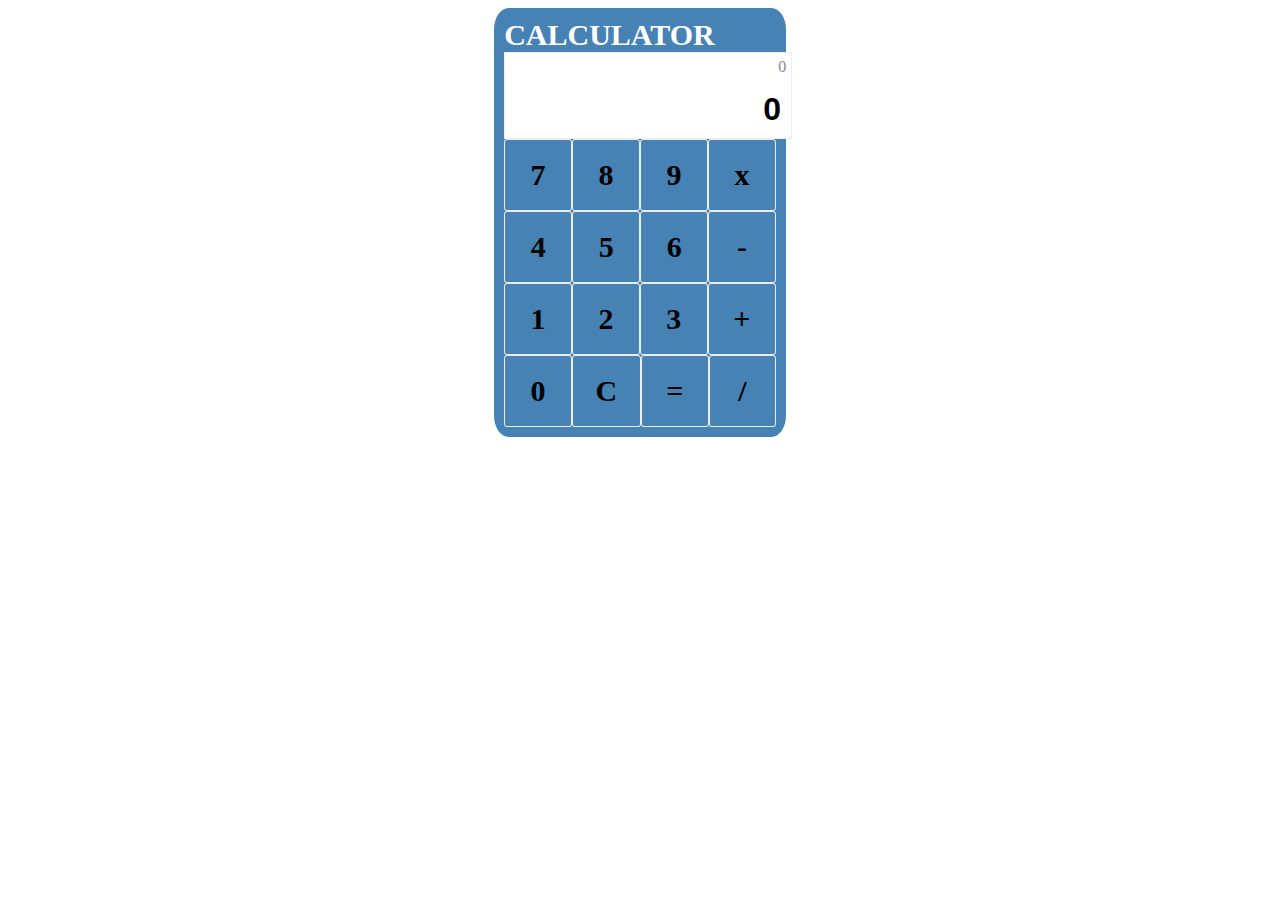
<file: Calculator/index.html>
<!DOCTYPE html>
<html lang="en">
<head>
	<meta charset="UTF-8">
	<title>Calculator</title>
	<link rel="stylesheet" type="text/css" href="css/app.css">
	<script type="text/javascript" src="js/app.js"></script>
<body>
	<div class="pgbackground">
		<label id="heading">CALCULATOR</label>
		<div id="main">
			<div class="row inputCal" >
				<label id="displayLbl">0</label>
				<input id="calInpt" value="0" type="text"  placeholder="0" />
			</div>
			<div class="row">
				<span class="cell" onclick="operandPressed(this);return false;">7</span>
				<span class="cell" onclick="operandPressed(this);return false;">8</span>
				<span class="cell" onclick="operandPressed(this);return false;">9</span>
				<span class="cell" onclick="operatorPressed(this);return false;">x</span>
			</div>
			<div class="row">
				<span class="cell" onclick="operandPressed(this);return false;">4</span>
				<span class="cell" onclick="operandPressed(this);return false;">5</span>
				<span class="cell" onclick="operandPressed(this);return false;">6</span>
				<span class="cell" onclick="operatorPressed(this);return false;">-</span>
			</div>
			<div class="row">
				<span class="cell" onclick="operandPressed(this);return false;">1</span>
				<span class="cell" onclick="operandPressed(this);return false;">2</span>
				<span class="cell" onclick="operandPressed(this);return false;">3</span>
				<span class="cell" onclick="operatorPressed(this);return false;">+</span>
			</div>
			<div class="row">
				<span class="cell" onclick="operandPressed(this);return false;">0</span>
				<span class="cell" onclick="clearScreen();return false;">C</span>
				<span class="cell" onclick="equals();return false;">=</span>
				<span class="cell" onclick="operatorPressed(this);return false;">/</span>
			</div>
		</div>
	</div>
</body>
</html>
</file>
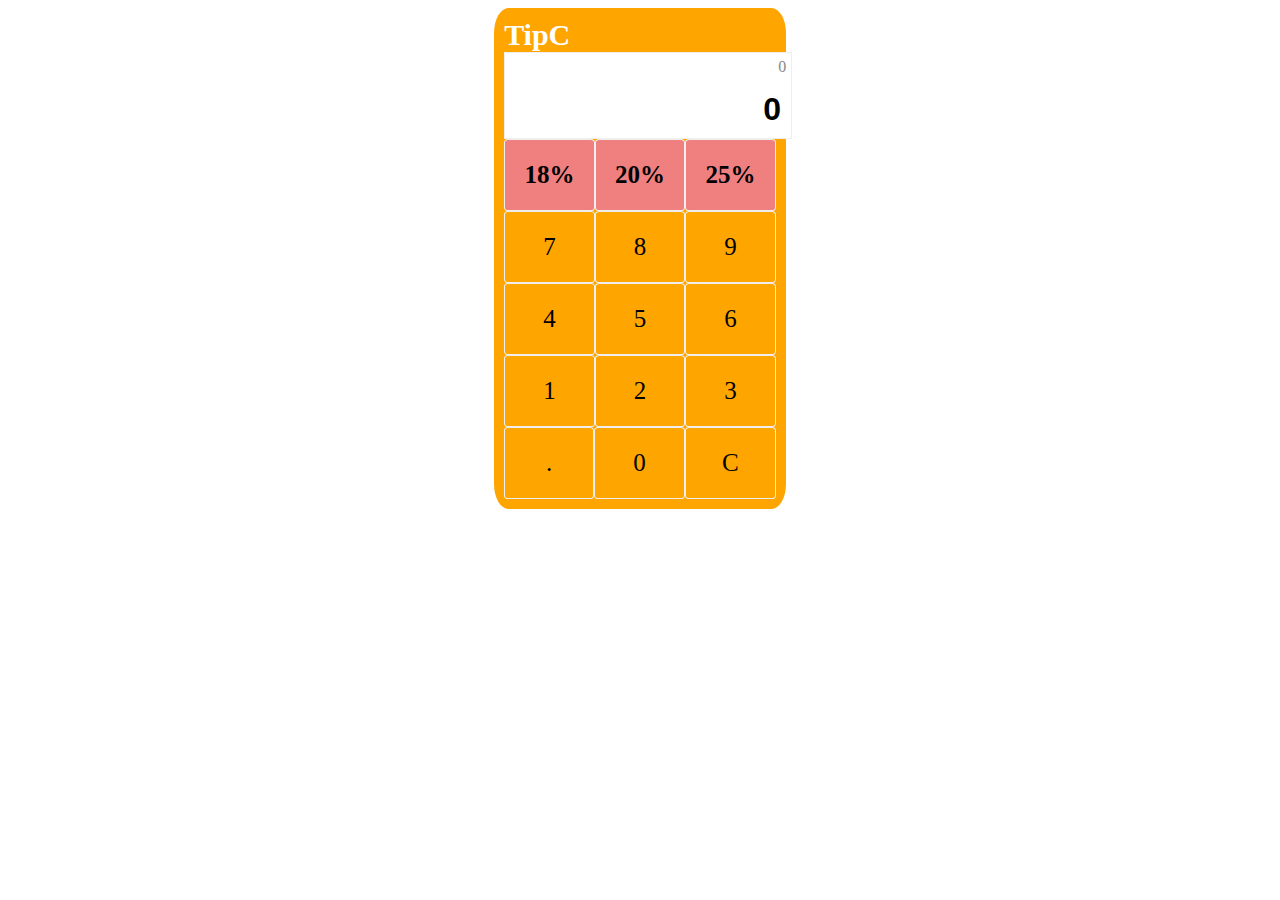
<file: TipC/index.html>
<!DOCTYPE html>
<html lang="en">
<head>
	<meta charset="UTF-8">
	<title>TipC</title>
	<link rel="stylesheet" type="text/css" href="css/app.css">
	<script type="text/javascript" src="js/app.js"></script>
</head>
<body>
	<div class="container">
		<label id="heading">TipC</label>
		<div id="main">
			<div class="row inputCal" >
				<label id="displayLbl">0</label>
				<input id="calInpt" value="0" type="text"  placeholder="0" />
			</div>
			<div class="row">
				<span class="cell tip" onclick="tipPercent(this);return false;">18%</span>
				<span class="cell tip" onclick="tipPercent(this);return false;">20%</span>
				<span class="cell tip" onclick="tipPercent(this);return false;">25%</span>
			</div>
			<div class="row">
				<span class="cell" onclick="inputBillAmount(this);return false;">7</span>
				<span class="cell" onclick="inputBillAmount(this);return false;">8</span>
				<span class="cell" onclick="inputBillAmount(this);return false;">9</span>
			</div>
			<div class="row">
				<span class="cell" onclick="inputBillAmount(this);return false;">4</span>
				<span class="cell" onclick="inputBillAmount(this);return false;">5</span>
				<span class="cell" onclick="inputBillAmount(this);return false;">6</span>
			</div>
			<div class="row">
					<span class="cell" onclick="inputBillAmount(this);return false;">1</span>
					<span class="cell" onclick="inputBillAmount(this);return false;">2</span>
					<span class="cell" onclick="inputBillAmount(this);return false;">3</span>
			</div>
			<div class="row">
					<span class="cell" onclick="inputBillAmount(this);return false;">.</span>
					<span class="cell" onclick="inputBillAmount(this);return false;">0</span>
					<span class="cell" onclick="clearScreen();return false;">C</span>				
			</div>
		</div>
		</div>
</body>
</html>
</file>
<file: Calculator/css/app.css>
.pgbackground { 
		width:21.5%; 
		margin: 0 auto;
		background: #4682B4;
		padding: 10px;
		border-radius: 5%;
	}
	#main { 
		text-align: center;
		background: #4682B4;
	}
	#heading{
		font-size: 30px;
		font-weight: bold;
		color:#fff;
	}
	.row {
		display: table;
	}
	.cell {
		border: 1px solid #eee;
		display: table-cell;
		font-size: 30px;
		height: 50px;
		padding: 10px;
		text-align: center;
		vertical-align: middle;
		width: 50px;
		cursor: pointer;
		border-radius: 5%;
		color: #000;
		font-weight: bold;
	}
	.cell:hover {
		background-color: #c0c0c0;
	}

	.inputCal{ 
		width: 240px;
	}
	.inputCal input[type="text"]{    
		font-size: 32px;
		font-weight: bold;
		padding: 10px;
		width: 266px;
		text-align: right;
		border: 1px solid #eee;
		border-top-width: 0px;
	}

	#displayLbl { 
		display: block;
		padding: 5px;
		text-align: right;
		border: 1px solid #eee;
		border-bottom-width: 0px;
		color: #888;
		background: #fff;
	}
</file>
<file: TipC/css/app.css>
.container { 
		width:21.5%; 
		margin: 0 auto;
		background: #FFA500;
		padding: 10px;
		border-radius: 5%;
	}
	#main { 
		text-align: center;
		background: #FFA500;
	}
	#heading{
		font-size: 30px;
		font-weight: bold;
		color:#fff;
	}
	.row {
		display: table;
	}
	.cell {
		border: 1px solid #eee;
		display: table-cell;
		font-size: 25px;
		height: 50px;
		padding: 10px;
		text-align: center;
		vertical-align: middle;
		width: 75px;
		cursor: pointer;
		border-radius: 5%;
		color: #000;
	}

	.tip{
		background: #F08080;
		font-weight: bold;

	}
	.cell:hover {
		background-color: #c0c0c0;
	}

	.inputCal{ 
		width: 240px;
	}
	.inputCal input[type="text"]{    
		font-size: 32px;
		font-weight: bold;
		padding: 10px;
		width: 266px;
		text-align: right;
		border: 1px solid #eee;
		border-top-width: 0px;
	}

	#displayLbl { 
		display: block;
		padding: 5px;
		text-align: right;
		border: 1px solid #eee;
		border-bottom-width: 0px;
		color: #888;
		background: #fff;
	}
</file>
